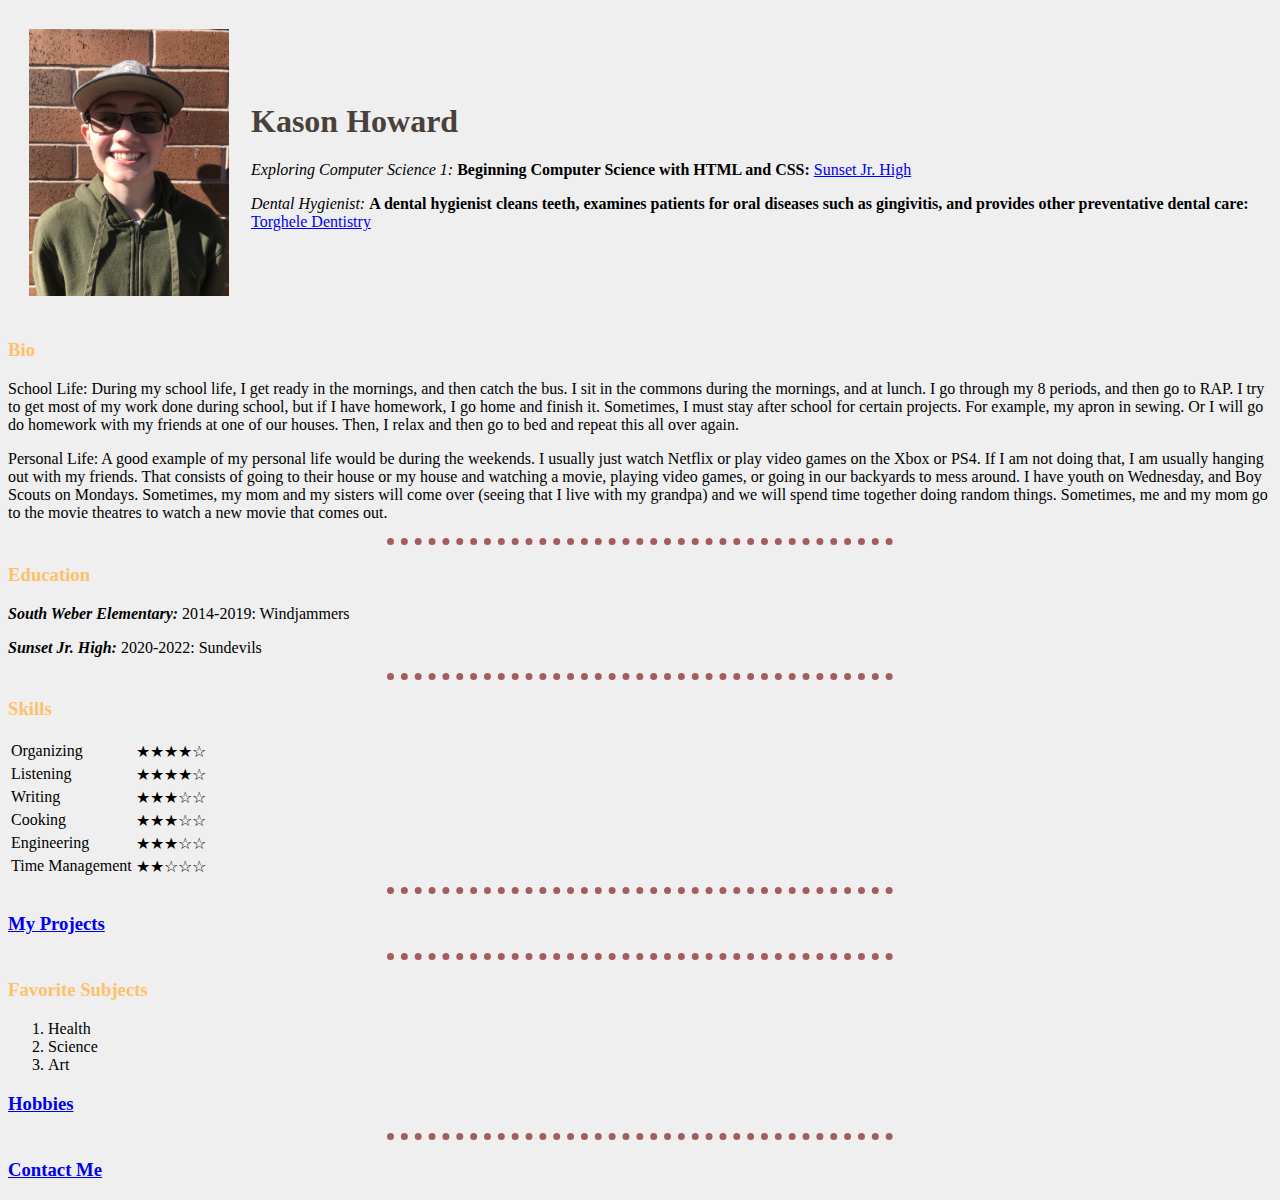
<file: index.html>
<!DOCTYPE html>
<html lang="en" dir="ltr">

<head>
  <meta charset="utf-8">
  <title>Kason's Website</title>
  <link rel="stylesheet" href="css/styles.css">

</head>

<body>
  <table cellspacing=20>
    <tr>
      <td><img src="Images/Kason.jpg" width="200" alt="Kason Howard Hat"></td>
      <td>
        <h1>Kason Howard</h1>


        <p><em>Exploring Computer Science 1: </em><strong>Beginning Computer Science with HTML and CSS: </strong><a href="https://sunsetjr.davis.k12.ut.us/">Sunset Jr. High</a></p>
        <p><em>Dental Hygienist: </em><strong>A dental hygienist cleans teeth, examines patients for oral diseases such as gingivitis, and provides other preventative dental care: </strong><a href="https://www.torgheledentistry.com/">Torghele
            Dentistry</a></p>
      </td>
    </tr>
  </table>

  <h3>Bio</h3>

  <p>School Life: During my school life, I get ready in the mornings, and then catch the bus. I sit in the commons during the mornings, and at lunch. I go through my 8 periods, and then go to RAP. I try to get most of my work done during school, but
    if I have homework, I go home and finish it. Sometimes, I must stay after school for certain projects. For example, my apron in sewing. Or I will go do homework with my friends at one of our houses. Then, I relax and then go to bed and repeat
    this all over again. </p>
  <p>Personal Life: A good example of my personal life would be during the weekends. I usually just watch Netflix or play video games on the Xbox or PS4. If I am not doing that, I am usually hanging out with my friends. That consists of going to
    their house or my house and watching a movie, playing video games, or going in our backyards to mess around. I have youth on Wednesday, and Boy Scouts on Mondays. Sometimes, my mom and my sisters will come over (seeing that I live with my
    grandpa) and we will spend time together doing random things. Sometimes, me and my mom go to the movie theatres to watch a new movie that comes out.</p>

  <hr>

  <h3>Education</h3>

  <p><em><strong>South Weber Elementary: </strong></em>2014-2019: Windjammers</p>
  <p><em><strong>Sunset Jr. High: </strong></em>2020-2022: Sundevils</p>

  <hr>

  <h3>Skills</h3>

  <table>
    <tr>
      <td>Organizing</td>
      <td>★★★★☆</td>
    </tr>
    <tr>
      <td>Listening</td>
      <td>★★★★☆</td>
    </tr>
    <tr>
      <td>Writing</td>
      <td>★★★☆☆</td>
    </tr>
    </tr>
    <tr>
      <td>Cooking</td>
      <td>★★★☆☆</td>
    </tr>
    <tr>
      <td>Engineering</td>
      <td>★★★☆☆</td>
    </tr>
    <tr>
      <td>Time Management</td>
      <td>★★☆☆☆</td>
    </tr>
  </table>

  <hr>
  <h3><a href="my_projects.html">My Projects</a></h3>

  <hr>

  <h3>Favorite Subjects</h3>

  <ol>
    <li>Health</li>
    <li>Science</li>
    <li>Art</li>
  </ol>


  <h3><a href="hobbies.html">Hobbies</a></h3>

  <hr>

  <h3><a href="contact_me.html">Contact Me</a></h3>

</body>

</html>
</file>
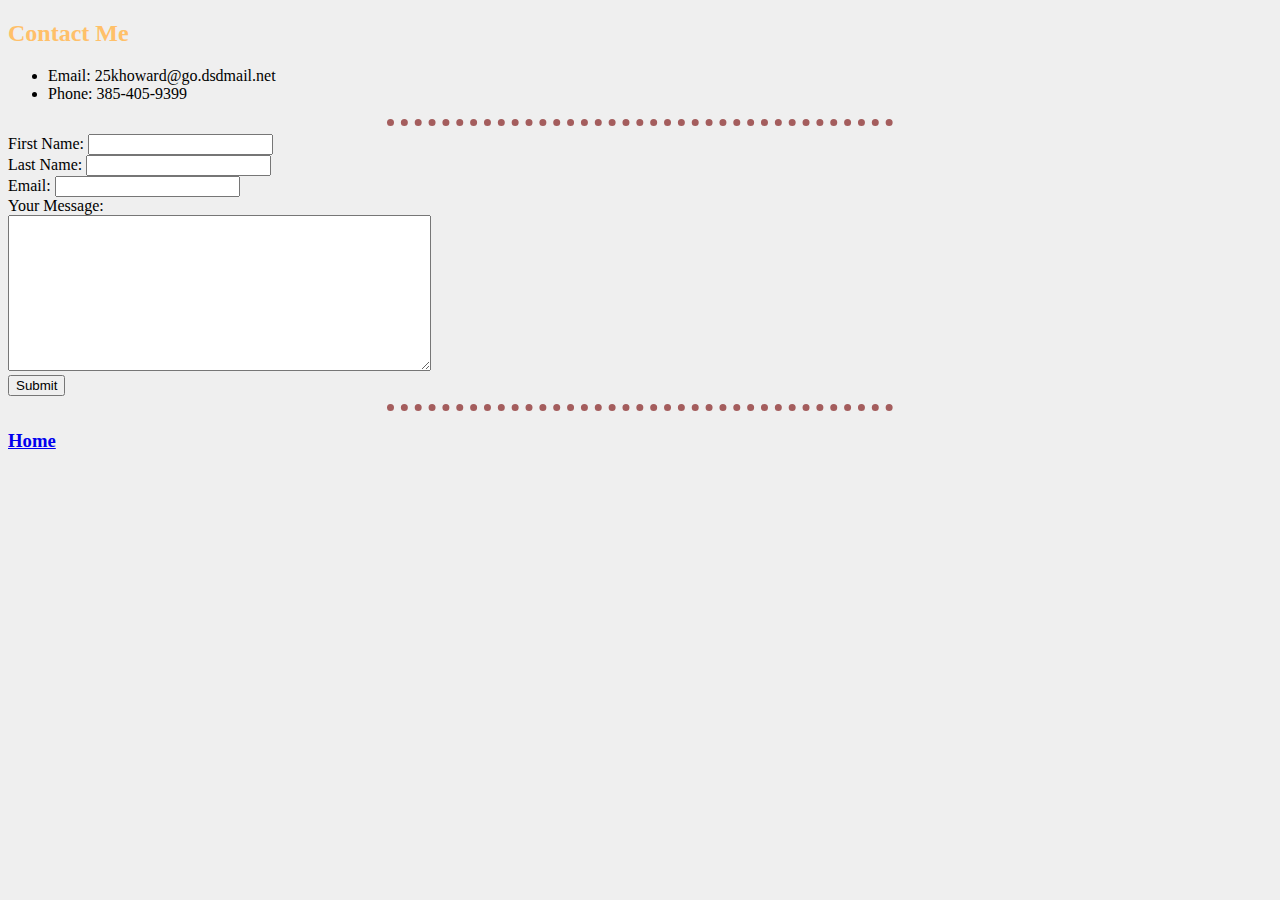
<file: contact_me.html>
<!DOCTYPE html>
<html lang="en" dir="ltr">

<head>
  <meta charset="utf-8">
  <title>Kason Howard's Website Contact Me</title>
  <link rel="stylesheet" href="css/styles.css">

</head>

<body>

  <h2>Contact Me</h2>

  <ul>
    <li>Email: 25khoward@go.dsdmail.net</li>
    <li>Phone: 385-405-9399</li>
  </ul>

  <hr>

  <form action="mailto:25khoward2@go.dsdmail.net" method="post" enctype="text/plain">
    <label>First Name:</label>
    <input type="text" name="firstName" value=""><br>
    <label>Last Name:</label>
    <input type="text" name="lastName" value=""><br>
    <label>Email:</label>
    <input type="text" name="yourEmail" value=""><br>
    <label>Your Message:</label><br>
    <textarea name="yourMessage" rows="10" cols="50"></textarea><br>
    <input type="submit" name="">

  </form>

  <hr>

  <h3><a href="index.html">Home</a></h3>

</body>

</html>
</file>
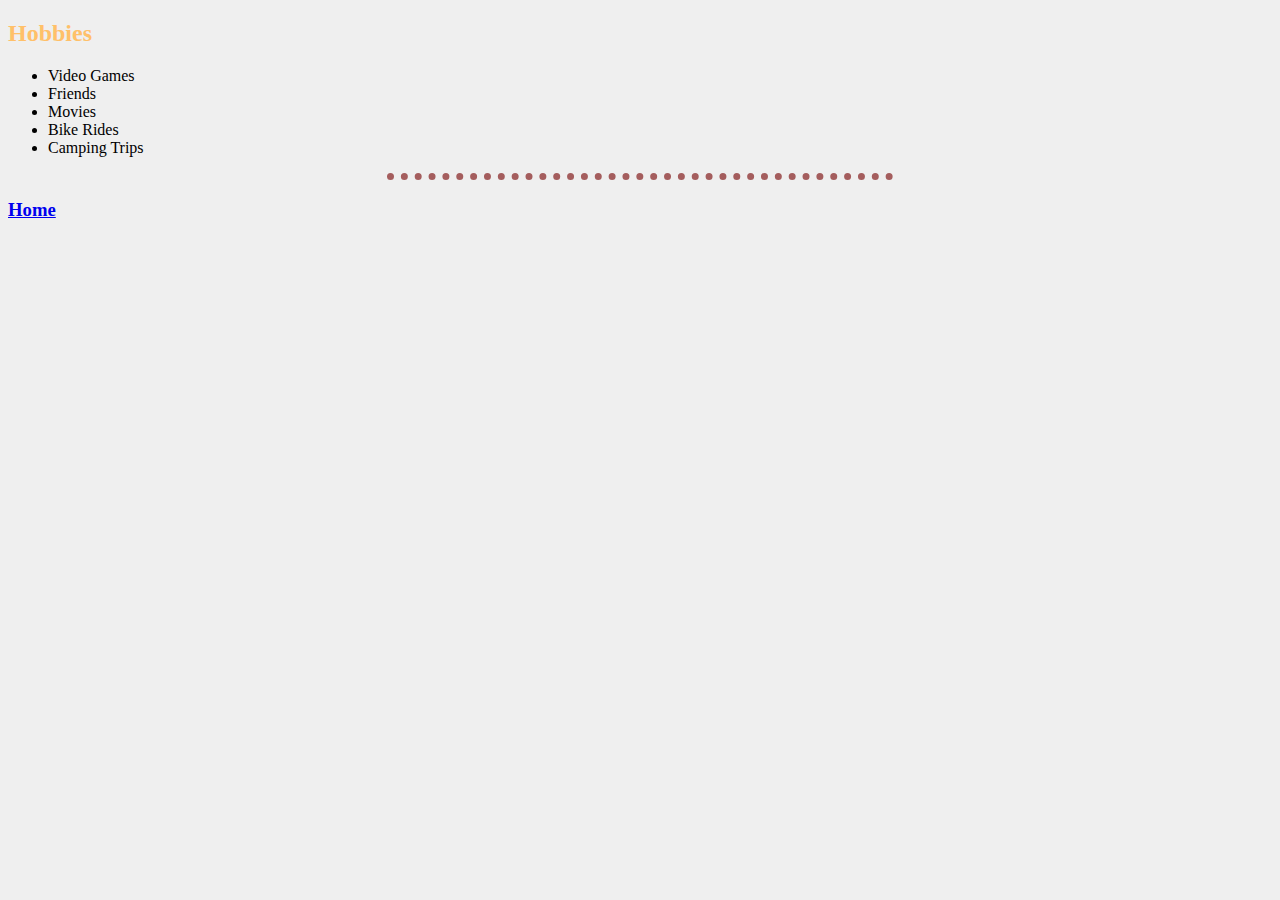
<file: hobbies.html>
<!DOCTYPE html>
<html lang="en" dir="ltr">

<head>
  <meta charset="utf-8">
  <title>Kason Howard's Website Hobbies</title>
  <link rel="stylesheet" href="css/styles.css">

</head>

<body>
  <h2>Hobbies</h2>

  <ul>
    <li>Video Games</li>
    <li>Friends</li>
    <li>Movies</li>
    <li>Bike Rides</li>
    <li>Camping Trips</li>
  </ul>

  <hr>

  <h3> <a href="index.html">Home</a></h3>

</body>

</html>
</file>
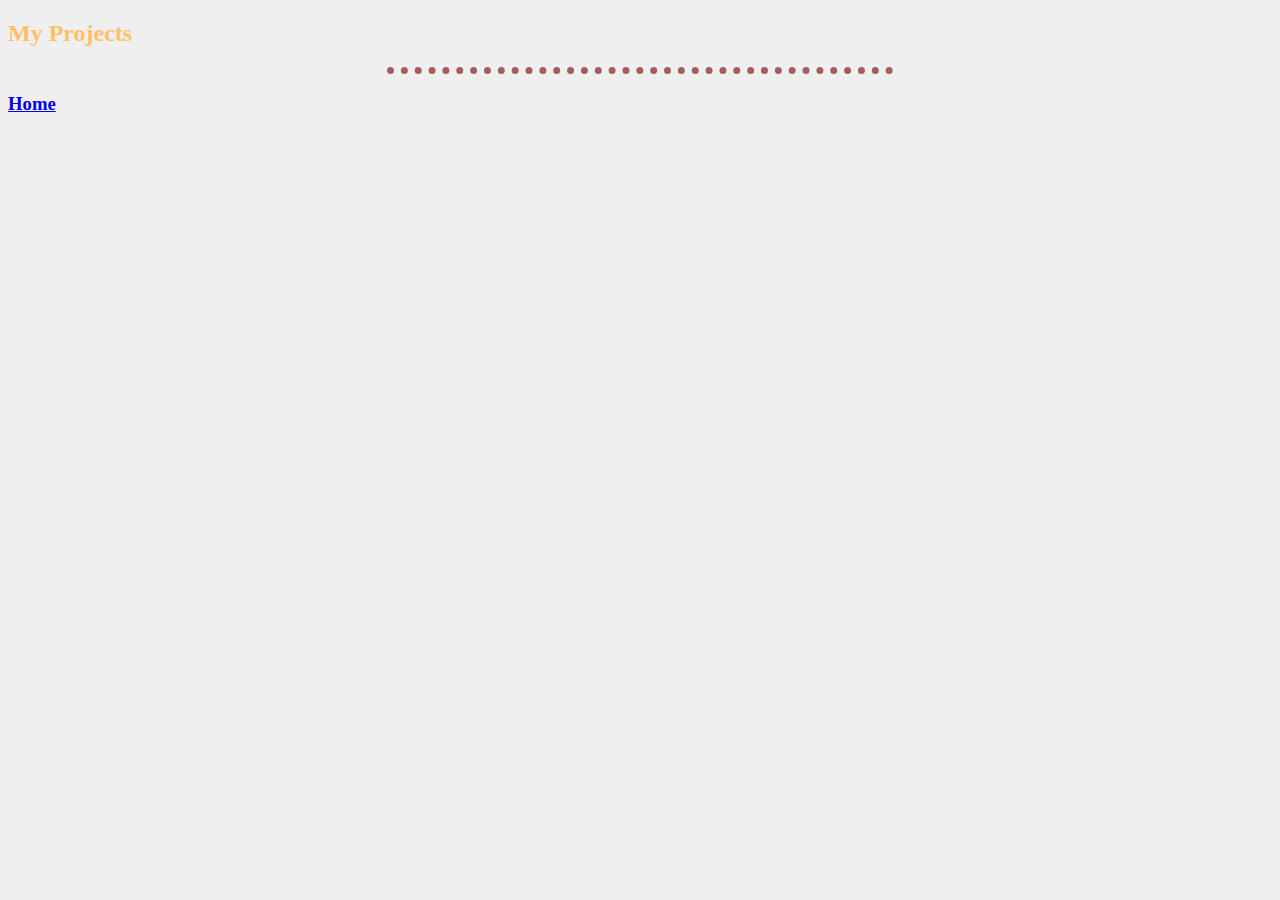
<file: my_projects.html>
<!DOCTYPE html>
<html lang="en" dir="ltr">

<head>
  <meta charset="utf-8">
  <title>Kason Howard's Website Projects</title>
  <link rel="stylesheet" href="css/styles.css">

</head>

<body>

  <h2>My Projects</h2>

<hr>

  <h3><a href="index.html">Home</a> </h3>

</body>

</html>
</file>
<file: css/styles.css>
body {
  background-color: #EFEFEF;
}

h1 {
  color: #4A403A;
}

h2 {
  color: #FFC069;
}

h3 {
  color: #FFC069;
}

hr {
  border-style: none;
  border-top-style: dotted;
  height: 0;
  border-color: #A45D5D;
  width: 40%;
  border-width: 7px;
}
</file>
